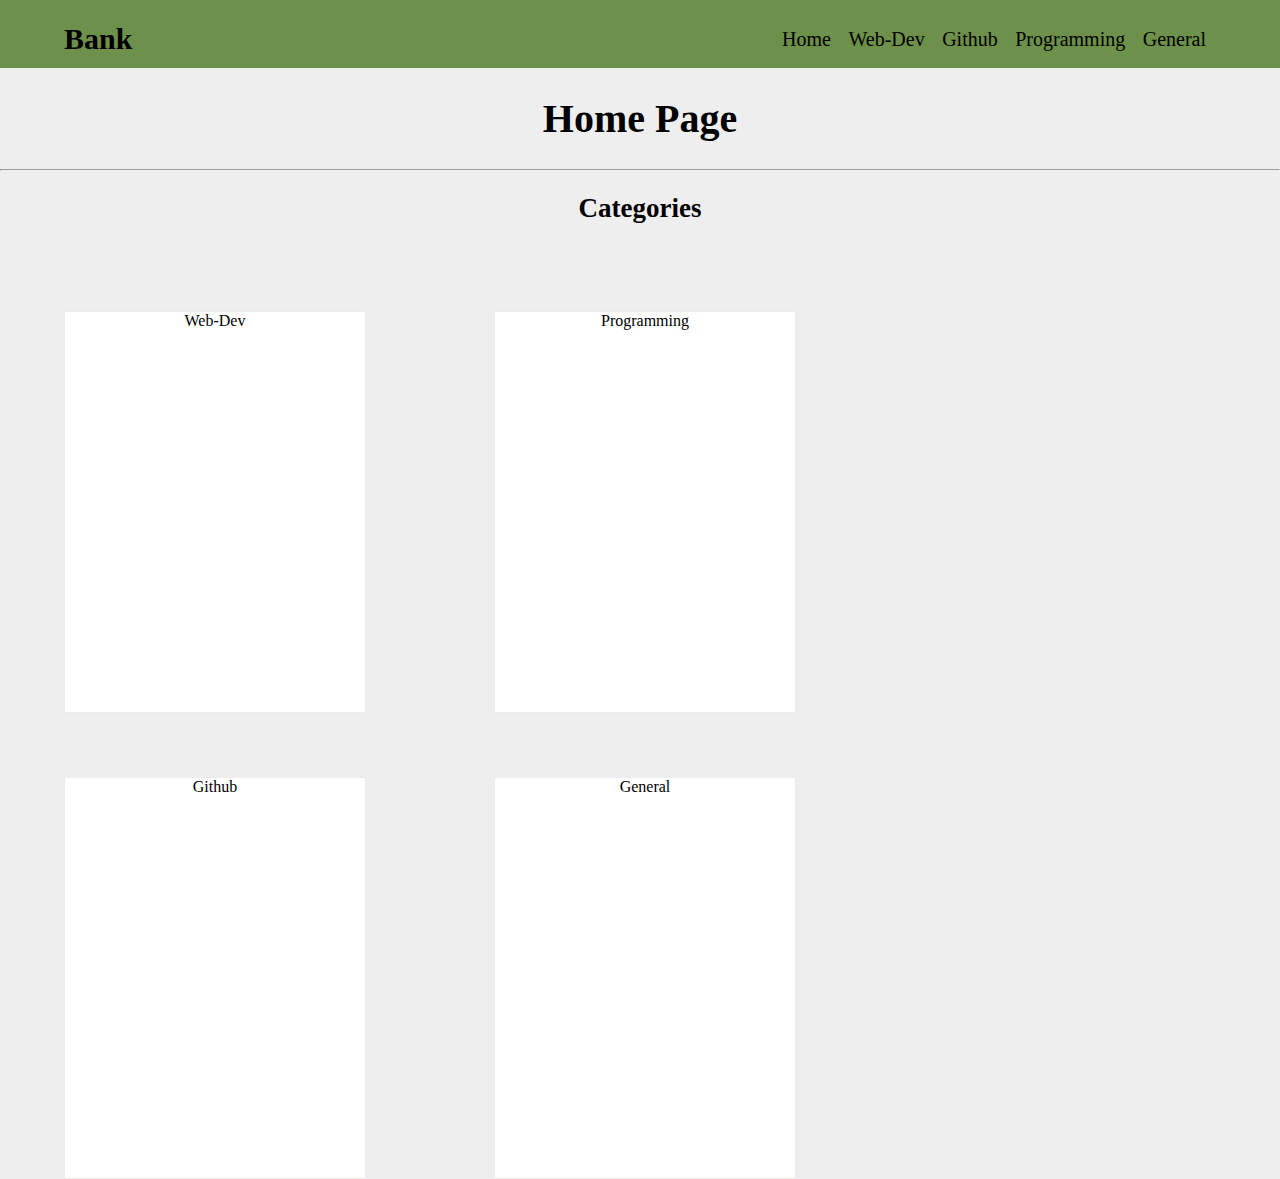
<file: Bank/index.html>
<!DOCTYPE html>
<html lang="en">

<head>
    <meta charset="UTF-8">
    <meta http-equiv="X-UA-Compatible" content="IE=edge">
    <meta name="viewport" content="width=device-width, initial-scale=1.0">
    <title>Data Bank</title>
    <link rel="stylesheet" href="style.css">

</head>

<body>
    <Nav>
        <span class="nav_logo">
            Bank
        </span>
        <span class="nav_links">
            <a href="index.html">Home</a>
            <a href="web-dev.html">Web-Dev</a>
            <a target="_blank" href="https://github.com/Joshua-ansah">Github</a>
            <a href="prpgramming.html">Programming</a>
            <a href="general.html">General</a>
        </span>

    </Nav>

    <main>
        <header>
            <h1> Home Page </h1>
        </header>
        <hr>
        <div class="categories">
            <h2>Categories</h2>
        </div>
        <div>
            <span>
                <span>Web-Dev</span>

                <span>Programming</span>

                <span>Github</span>

                <span>General</span>
            </span>
        </div>

    </main>
    <footer></footer>
</body>

</html>
</file>
<file: Bank/style.css>
body{
    margin: 0;
    padding: 0;
    background-color: #eee;
    overflow-x: hidden;
    font-family: Georgia, 'Times New Roman', Times, serif;
} 

/* nav{
    border-bottom-width: 2px;
    border-bottom-style: solid;
    border-bottom-color: rgb(0, 255, 136);
    padding: 10px;
    margin-bottom: 0px;
    background-color: rgb(156, 151, 151);
    font-family: Verdana;
    font-weight: bolder;
    font-size: large;
    font-style:normal;
    color: #000;  
    height: 50px;
    position: ;
} */
nav{
    height: 67px;
    width: 100%;
    background-color: rgb(109, 145, 74);
    padding-top: ;
    padding-bottom: 0.1%;
}
nav span.nav_links{
    padding-top: 1.5%;
   float: right;
   margin-right: 5%;
}
nav span{
    float: left;
    margin-left: 5%;
    padding-top: 1.7%;
    font-family: Georgia, 'Times New Roman', Times, serif;
    font-size: 30px;
    font-weight: 700;
    font-style: normal;
    text-decoration: none;
}
nav a{
    padding-right: 10px;
    font-family: 'Times New Roman', Times, serif;
    font-size: 20px;
    font-weight: 400;
    font-style: normal;
    text-decoration: none;
    color: #000;
}

main{
    text-align: center;
}

header{
    font-family: Georgia, 'Times New Roman', Times, serif;
    font-size: 20px;
    font-weight: 700;
    font-variant: normal;
    padding-top: ;
}
.categories{
    font-family: Georgia, 'Times New Roman', Times, serif;
    font-size: 18px;
    font-weight: 700;
    font-variant: normal;
}

main div span span{
    float: left;
    border: #eeeae9;
    border-style: solid;
    border-width: 1px;
    width: 300px;
    height: 400px;
    margin-left: 5%;
    margin-right: 5%;
    margin-top: 5%;
}
main div span span{
    background-color: #fff;
}
</file>
